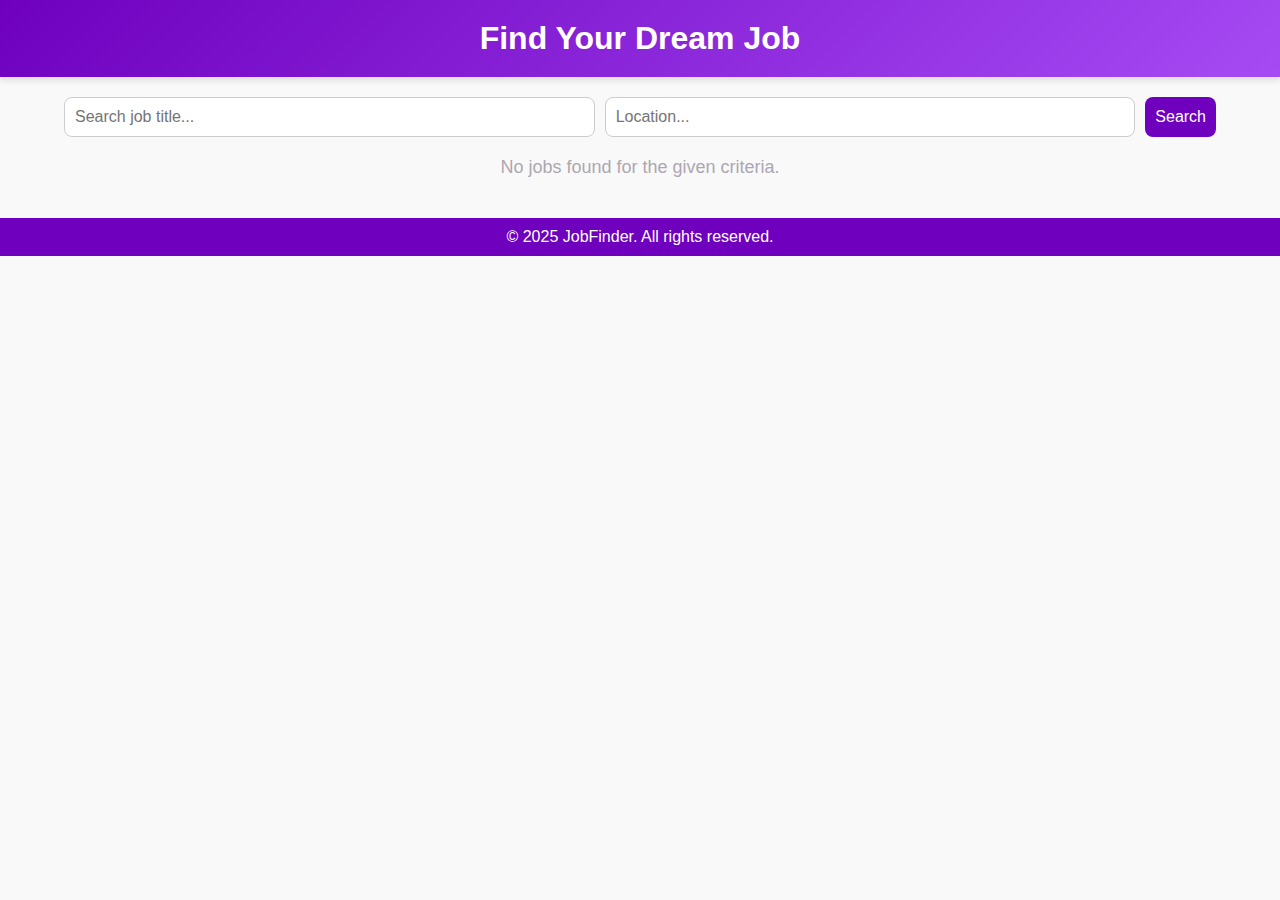
<file: core/INDEX.HTML>
<!DOCTYPE html>
<html lang="en">
<head>
    <meta charset="UTF-8">
    <meta name="viewport" content="width=device-width, initial-scale=1.0">
    <title>Job Listings</title>
    <!-- Link to External CSS -->
    <link rel="stylesheet" href="index.css">
</head>
<body>
    <header>
        <h1>Find Your Dream Job</h1>
    </header>

    <div class="container">
        <div class="search-bar">
            <input type="text" placeholder="Search job title..." id="job-title">
            <input type="text" placeholder="Location..." id="location">
            <button id="search-button">Search</button>
        </div>

        <div id="job-container">
            <table id="job-table">
                <thead>
                    <tr>
                        <th>Company Name</th>
                        <th>Skills Required</th>
                        <th>Location</th>
                        <th>Date Posted</th>
                        <th>Experience Required</th>
                    </tr>
                </thead>
                <tbody>
                    <!-- Dynamic rows will be added here -->
                </tbody>
            </table>
            <p class="no-data" id="no-data-message" style="display: none;">No jobs found for the given criteria.</p>
        </div>
    </div>

    <footer>
        <p>&copy; 2025 JobFinder. All rights reserved.</p>
    </footer>

    <script>
        // Example job data (replace this with actual backend data)
        const jobData = [
            
        ];

        const tableBody = document.querySelector('#job-table tbody');
        const noDataMessage = document.getElementById('no-data-message');

        function populateJobs(data) {
            if (data.length > 0) {
                data.forEach(job => {
                    const row = document.createElement('tr');
                    row.innerHTML = `
                        <td>${job['Company Name']}</td>
                        <td>${job['Skills Required']}</td>
                        <td>${job['Location']}</td>
                        <td>${job['Date Posted']}</td>
                        <td>${job['Experience Required']}</td>
                    `;
                    tableBody.appendChild(row);
                });
            } else {
                noDataMessage.style.display = 'block';
                document.getElementById('job-table').style.display = 'none';
            }
        }

        // Initial population of job data
        populateJobs(jobData);

        // Event listener for search button (add functionality as needed)
        document.getElementById('search-button').addEventListener('click', () => {
            alert("Search functionality is not implemented yet!");
        });
    </script>
</body>
</html>
</file>
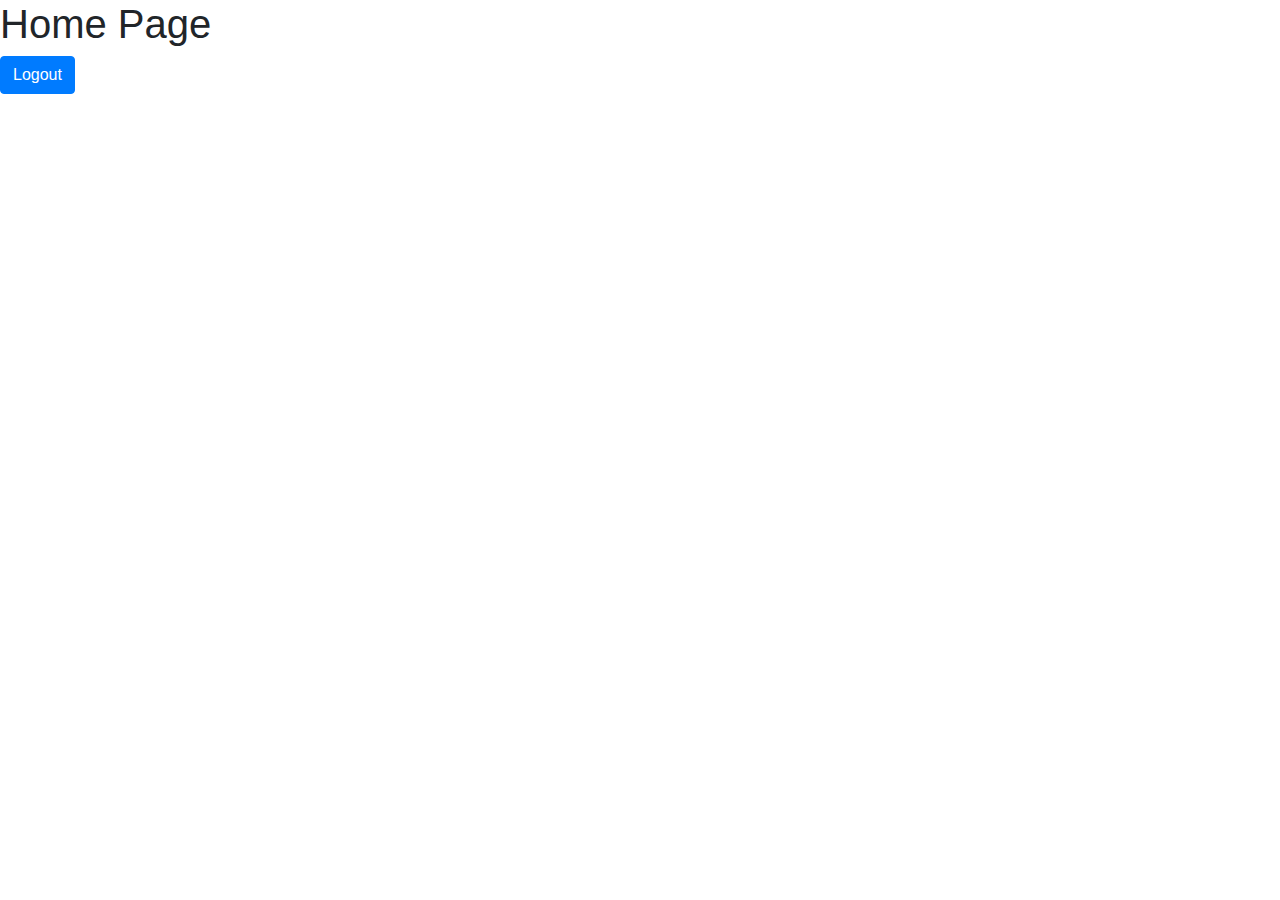
<file: Backend/Accounts/Templates/Accounts/home.html>
<!doctype html>
<html lang="en">
  <head>
    <!-- Required meta tags -->
    <meta charset="utf-8">
    <meta name="viewport" content="width=device-width, initial-scale=1, shrink-to-fit=no">

    <!-- Bootstrap CSS -->
    <link rel="stylesheet" href="https://cdn.jsdelivr.net/npm/bootstrap@4.3.1/dist/css/bootstrap.min.css" integrity="sha384-ggOyR0iXCbMQv3Xipma34MD+dH/1fQ784/j6cY/iJTQUOhcWr7x9JvoRxT2MZw1T" crossorigin="anonymous">

    <title>Home Page</title>
  </head>
  <body>
    <h1>Home Page</h1>
    <a href="{% url 'logout' %}" class="btn btn-primary">Logout</a>

    <!-- Optional JavaScript -->
    <!-- jQuery first, then Popper.js, then Bootstrap JS -->
    <script src="https://code.jquery.com/jquery-3.3.1.slim.min.js" integrity="sha384-q8i/X+965DzO0rT7abK41JStQIAqVgRVzpbzo5smXKp4YfRvH+8abtTE1Pi6jizo" crossorigin="anonymous"></script>
    <script src="https://cdn.jsdelivr.net/npm/popper.js@1.14.7/dist/umd/popper.min.js" integrity="sha384-UO2eT0CpHqdSJQ6hJty5KVphtPhzWj9WO1clHTMGa3JDZwrnQq4sF86dIHNDz0W1" crossorigin="anonymous"></script>
    <script src="https://cdn.jsdelivr.net/npm/bootstrap@4.3.1/dist/js/bootstrap.min.js" integrity="sha384-JjSmVgyd0p3pXB1rRibZUAYoIIy6OrQ6VrjIEaFf/nJGzIxFDsf4x0xIM+B07jRM" crossorigin="anonymous"></script>
  </body>
</html>
</file>
<file: core/index.css>
/* General Styles */
body {
    font-family: 'Inter', sans-serif;
    margin: 0;
    padding: 0;
    background-color: #f9f9f9;
    color: #333;
}

/* Header */
header {
    background: linear-gradient(135deg, #6e00be, #a64bf4);
    color: white;
    padding: 20px 0;
    text-align: center;
    box-shadow: 0 4px 6px rgba(0, 0, 0, 0.1);
}

header h1 {
    font-size: 2rem;
    margin: 0;
}

/* Container */
.container {
    width: 90%;
    max-width: 1200px;
    margin: 20px auto;
}

/* Search Bar */
.search-bar {
    display: flex;
    gap: 10px;
    margin-bottom: 20px;
    justify-content: center;
}

.search-bar input,
.search-bar button {
    padding: 10px;
    font-size: 16px;
    border: 1px solid #ccc;
    border-radius: 8px;
}

.search-bar input {
    flex: 1;
}

.search-bar button {
    background-color: #6e00be;
    color: white;
    border: none;
    cursor: pointer;
    transition: background-color 0.3s ease;
}

.search-bar button:hover {
    background-color: #a64bf4;
}

/* Table */
table {
    width: 100%;
    border-collapse: collapse;
    margin-top: 20px;
    box-shadow: 0 4px 6px rgba(0, 0, 0, 0.1);
    background-color: white;
    border-radius: 8px;
    overflow: hidden;
}

table thead {
    background-color: #6e00be;
    color: white;
}

table th,
table td {
    text-align: left;
    padding: 12px 16px;
}

table tbody tr {
    transition: background-color 0.3s ease;
}

table tbody tr:hover {
    background-color: #f5f5f5;
}

table th {
    font-weight: 600;
}

table td {
    color: #555;
}

/* No Data Message */
.no-data {
    text-align: center;
    font-size: 18px;
    margin-top: 20px;
    color: #ada7b1;
}

/* Footer */
footer {
    background: #6e00be;
    color: white;
    padding: 10px 0;
    text-align: center;
    margin-top: 40px;
}

footer p {
    margin: 0;
}

/* Button Animations */
button:hover {
    transform: translateY(-2px);
}

button:active {
    transform: translateY(0);
}
</file>
